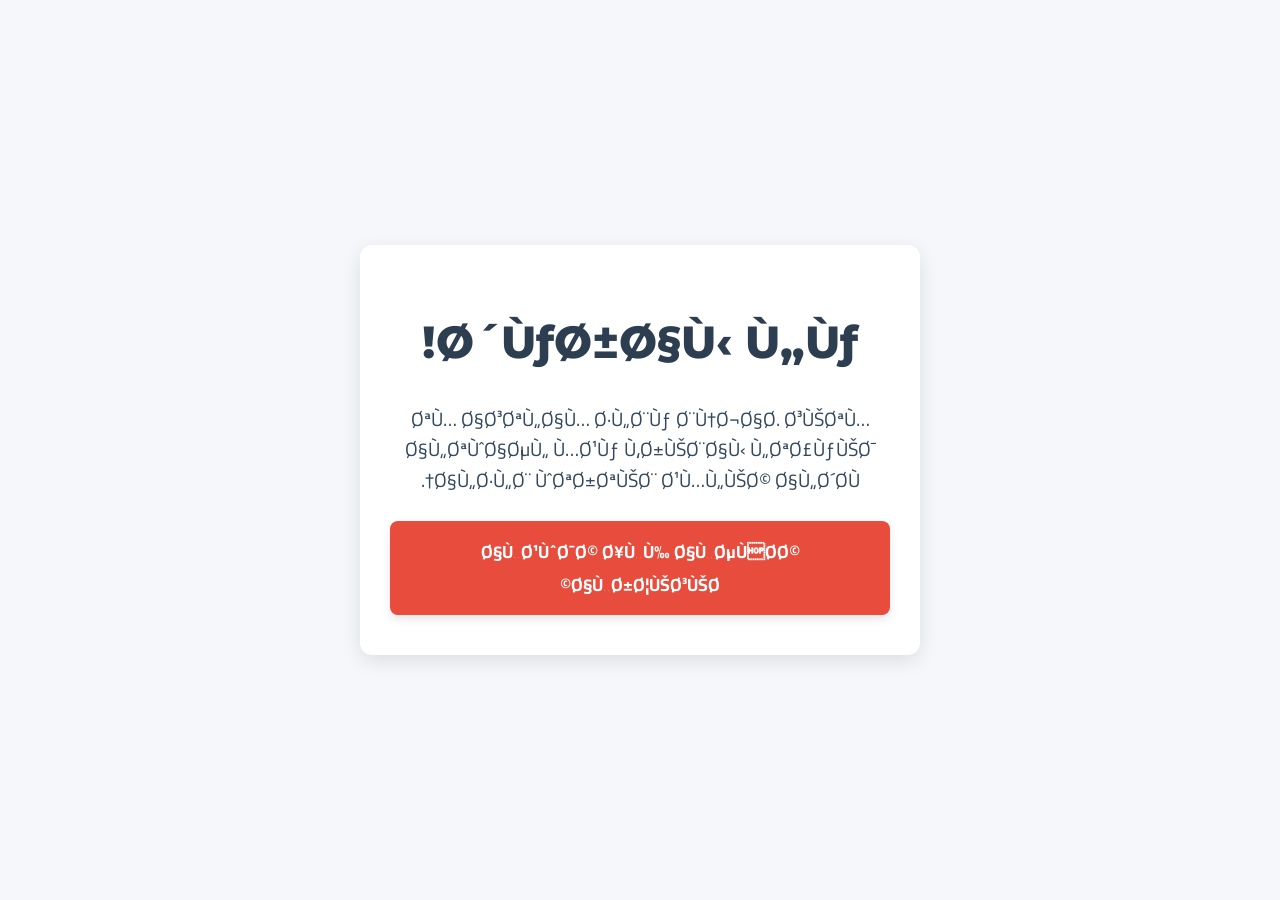
<file: Thanks/index.html>
<!DOCTYPE html>
<html lang="ar" dir="rtl">
<head>
    <!-- Google tag (gtag.js) - Include Google Analytics for tracking -->
    <script async src="https://www.googletagmanager.com/gtag/js?id=G-SGGXP5M8PZ"></script>
    <script>
      window.dataLayer = window.dataLayer || [];
      function gtag(){dataLayer.push(arguments);}
      gtag('js', new Date());

      gtag('config', 'G-SGGXP5M8PZ');
    </script>
    <!-- Meta Pixel Code -->
<script>
!function(f,b,e,v,n,t,s)
{if(f.fbq)return;n=f.fbq=function(){n.callMethod?
n.callMethod.apply(n,arguments):n.queue.push(arguments)};
if(!f._fbq)f._fbq=n;n.push=n;n.loaded=!0;n.version='2.0';
n.queue=[];t=b.createElement(e);t.async=!0;
t.src=v;s=b.getElementsByTagName(e)[0];
s.parentNode.insertBefore(t,s)}(window, document,'script',
'https://connect.facebook.net/en_US/fbevents.js');
fbq('init', '693193643169260');
fbq('track', 'PageView');
</script>
<noscript><img height="1" width="1" style="display:none"
src="https://www.facebook.com/tr?id=693193643169260&ev=PageView&noscript=1"
/></noscript>
<!-- End Meta Pixel Code -->

    <meta charset="UTF-8">
    <meta name="viewport" content="width=device-width, initial-scale=1.0">
    <title>شكراً لطلبك - متجر نور ستور</title>

    <!-- Link to Google Fonts for consistent typography -->
    <link href="https://fonts.googleapis.com/css2?family=Cairo:wght@400;700;800&family=Montserrat:wght@400;600;700&display=swap" rel="stylesheet">

    <style>
        /* CSS Variables for consistent theming */
        :root {
            --primary-color: #2c3e50; /* Dark blue for primary elements */
            --secondary-color: #e74c3c; /* Red/Orange for accents and CTAs */
            --background-light-gray: #f5f7fa; /* Light background */
            --text-dark-gray: #34495e; /* Main text color */
            --white-color: #ffffff; /* White color */
        }

        /* Basic body styling for font, background, and text color */
        body {
            font-family: 'Cairo', sans-serif; /* Use Cairo as the primary font */
            margin: 0;
            padding: 0;
            background-color: var(--background-light-gray);
            color: var(--text-dark-gray);
            display: flex;
            justify-content: center;
            align-items: center;
            min-height: 100vh; /* Ensure it takes full viewport height */
            text-align: center;
            direction: rtl; /* Right-to-left direction for Arabic */
        }

        /* Container for the thank you message */
        .thank-you-container {
            background-color: var(--white-color);
            padding: 40px 30px;
            border-radius: 12px;
            box-shadow: 0 6px 20px rgba(0, 0, 0, 0.1);
            max-width: 500px;
            width: 90%; /* Responsive width */
            margin: 20px; /* Add margin for small screens */
            display: flex;
            flex-direction: column;
            align-items: center;
            justify-content: center;
        }

        /* Styling for the main thank you heading */
        .thank-you-container h1 {
            color: var(--primary-color);
            font-family: 'Montserrat', sans-serif; /* Use Montserrat for headings if available, otherwise Cairo */
            font-size: 2.8em;
            margin-bottom: 15px;
            font-weight: 800; /* Extra bold */
        }

        /* Styling for the confirmation message */
        .thank-you-container p {
            font-size: 1.2em;
            line-height: 1.6;
            margin-bottom: 25px;
            color: var(--text-dark-gray);
        }

        /* Styling for the button to return home */
        .home-button {
            display: inline-block;
            background-color: var(--secondary-color);
            color: var(--white-color);
            padding: 14px 28px;
            border-radius: 8px;
            text-decoration: none;
            font-size: 1.1em;
            font-weight: 700;
            transition: background-color 0.3s ease, transform 0.2s ease;
            box-shadow: 0 4px 10px rgba(0, 0, 0, 0.1);
            border: none; /* Remove default button border */
            cursor: pointer; /* Indicate it's clickable */
        }

        .home-button:hover {
            background-color: #c0392b; /* Slightly darker red on hover */
            transform: translateY(-2px); /* Slight lift effect */
        }

        .home-button:active {
            transform: translateY(0); /* Press down effect */
        }

        /* Responsive adjustments */
        @media (max-width: 768px) {
            .thank-you-container {
                padding: 30px 20px;
            }
            .thank-you-container h1 {
                font-size: 2.2em;
            }
            .thank-you-container p {
                font-size: 1em;
            }
            .home-button {
                padding: 12px 24px;
                font-size: 1em;
            }
        }

        @media (max-width: 480px) {
            .thank-you-container h1 {
                font-size: 1.8em;
            }
            .thank-you-container p {
                font-size: 0.9em;
            }
        }
    </style>
</head>
<body>
    <div class="thank-you-container">
        <h1>شكراً لك!</h1>
        <p>تم استلام طلبك بنجاح. سيتم التواصل معك قريباً لتأكيد الطلب وترتيب عملية الشحن.</p>
        <a href="https://alb3lawe.com" class="home-button">العودة إلى الصفحة الرئيسية</a>
    </div>
</body>
</html>
</file>
